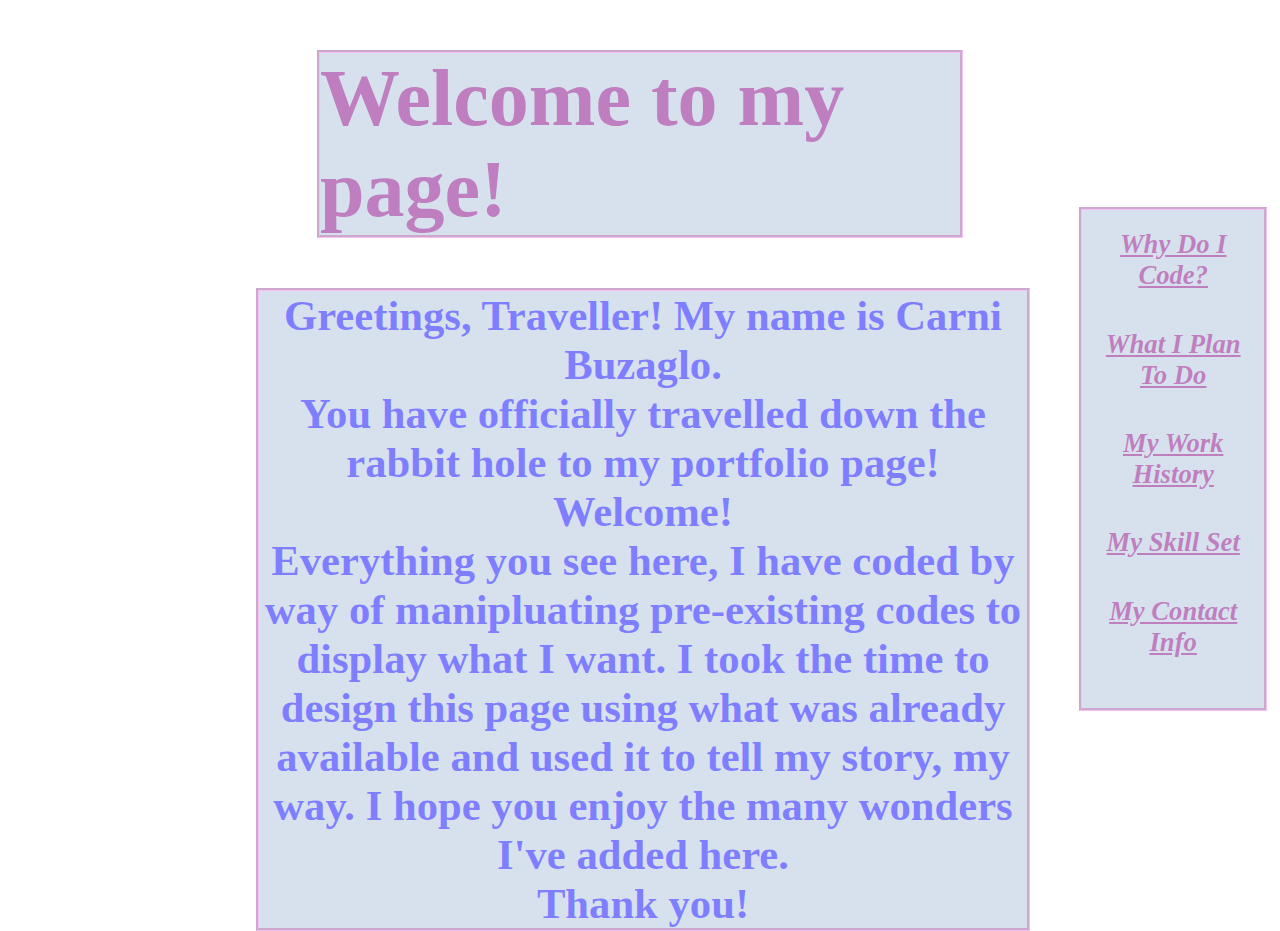
<file: index.html>
<!DOCTYPE html>
<html lang="en" dir="ltr">

<head>
<meta charset="utf-8">
<meta name='viewport' content='width=device-width, initial-scale=1.0, maximum-scale=1.0' />
<title>Carni Buzaglo Portfolio Page</title>
<link href="styles.css" rel="stylesheet" type="text/css">
<link rel="icon" href="https://images.unsplash.com/photo-1490814525860-594e82bfd34a?ixlib=rb-1.2.1&ixid=eyJhcHBfaWQiOjEyMDd9&auto=format&fit=crop&w=1626&q=80" type="image/icon type">
</head>

<body>
<h1>Welcome to my page!</h1>
<p class="intro">
  <img src="20190306_181715.jpg" alt="A photo of me outside Thaddeus Stevens College of Technology in the middle of a snowy winter day.">
  Greetings, Traveller! My name is Carni Buzaglo. <br> You have officially
  travelled down the rabbit hole to my portfolio page! <br> Welcome! <br> Everything you
  see here, I have coded by way of manipluating pre-existing codes to
  display what I want. I took the time to design this page using what
  was already available and used it to tell my story, my way. I hope you
  enjoy the many wonders I've added here. <br> Thank you!</p>
<nav class="guide">
  <a href="Why-Do-I-Code.html">Why Do I Code?</a><br>
  <a href="What-I-Plan-To-Do.html">What I Plan To Do</a><br>
  <a href="My-Work-History.html">My Work History</a><br>
  <a href="My-Skill-Set.html">My Skill Set</a><br>
  <a href="My-Contact-Info.html">My Contact Info</a><br>
</nav>
</body>

</html>
</file>
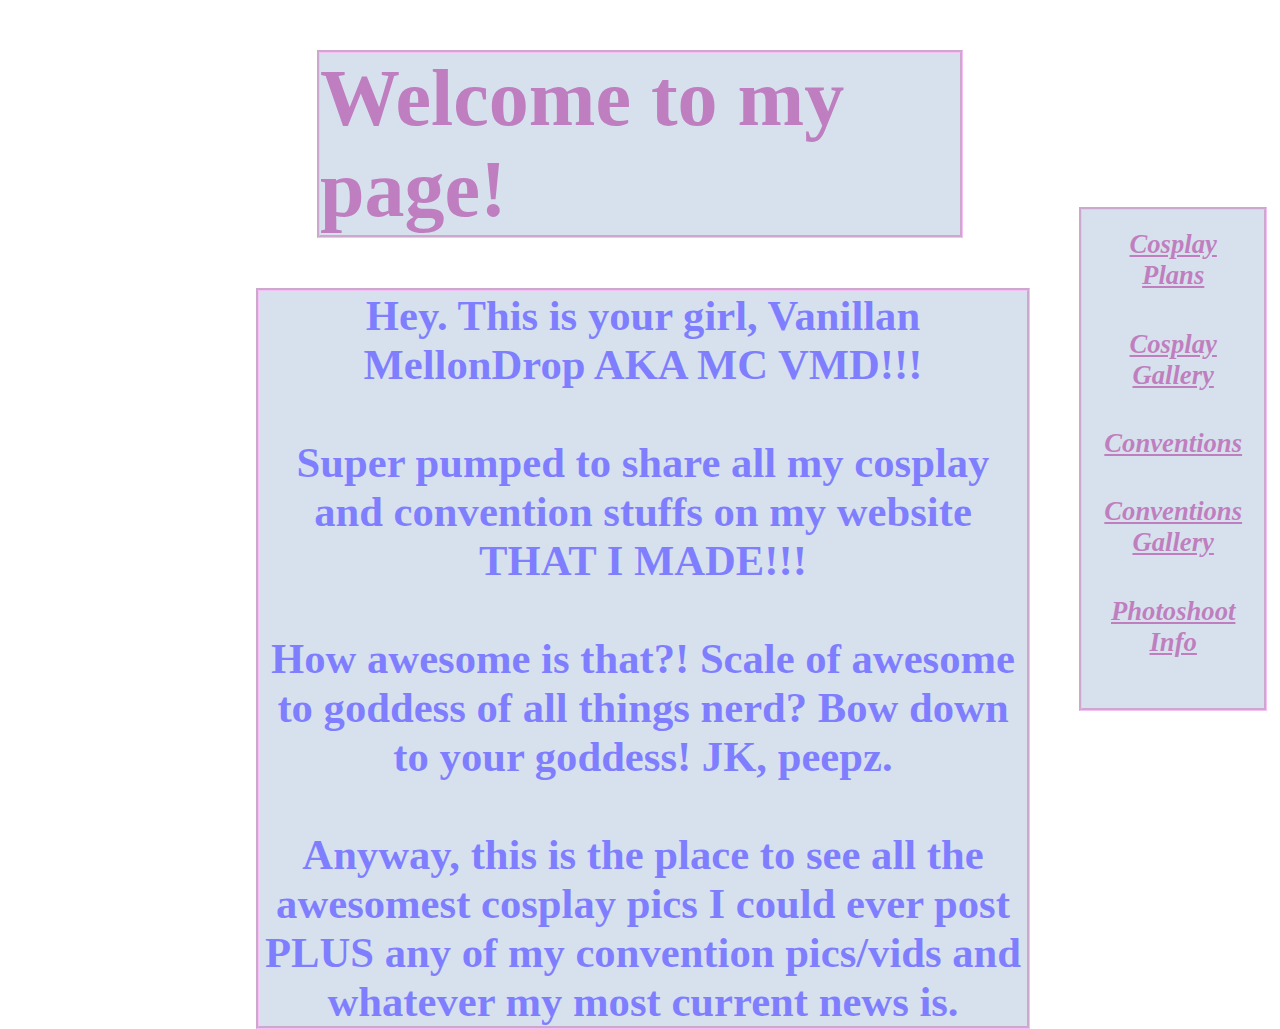
<file: Conventions-and-Cosplays.html>
<!DOCTYPE html>
<html lang="en" dir="ltr">

<head>
<meta charset="utf-8">
<meta name='viewport' content='width=device-width, initial-scale=1.0, maximum-scale=1.0' />
<title>Cosplays &mp Conventions</title>
<link href="styles.css" rel="stylesheet" type="text/css">
<link rel="icon" href="https://images.unsplash.com/photo-1490814525860-594e82bfd34a?ixlib=rb-1.2.1&ixid=eyJhcHBfaWQiOjEyMDd9&auto=format&fit=crop&w=1626&q=80" type="image/icon type">
</head>

<body>
<h1>Welcome to my page!</h1>
<p class="intro">
  <img src="20190306_181715.jpg" alt="A photo of me outside Thaddeus Stevens College of Technology in the middle of a snowy winter day.">
  Hey. This is your girl, Vanillan MellonDrop AKA MC VMD!!!
  <br></br>
  Super pumped to share all my cosplay and convention stuffs on my website THAT I MADE!!!
  <br></br>
  How awesome is that?! Scale of awesome to goddess of all things nerd? Bow down to your goddess! JK, peepz.
  <br></br>
  Anyway, this is the place to see all the awesomest cosplay pics I could
  ever post PLUS any of my convention pics/vids and whatever my most current news is.</p>
<nav class="guide">
  <a href="Cosplay-Plans.html">Cosplay Plans</a><br>
  <a href="Cosplay-Gallery.html">Cosplay Gallery</a><br>
  <a href="Convention.html">Conventions</a><br>
  <a href="Conventions-Gallery.html">Conventions Gallery</a><br>
  <a href="Photoshoot-Info.html">Photoshoot Info</a><br>
</nav>
</body>

</html>
</file>
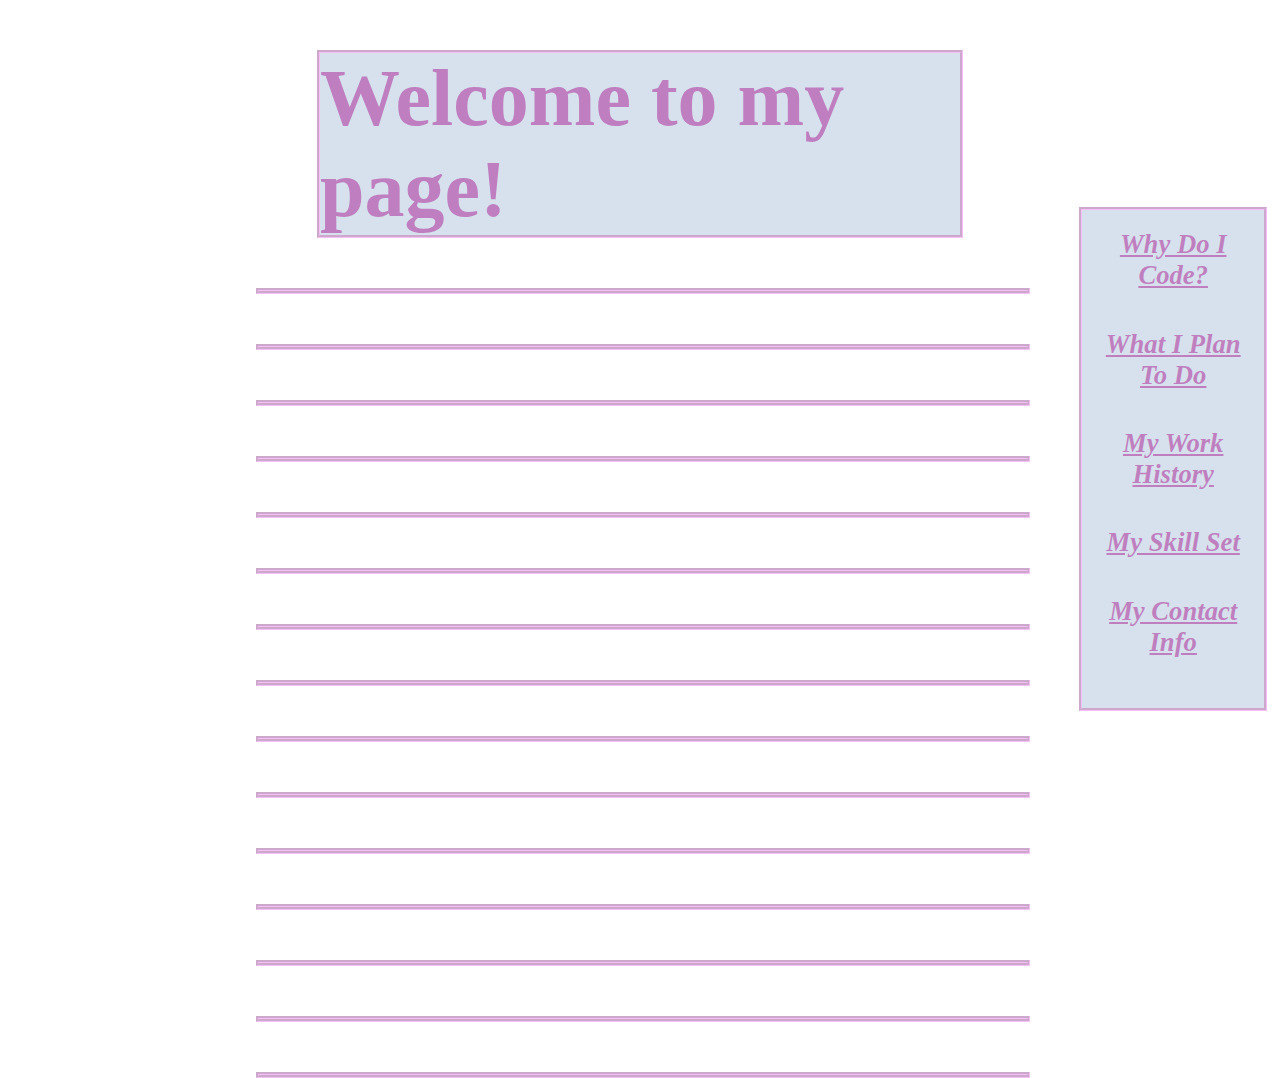
<file: Cosplay-Gallery.html>
<!DOCTYPE html>
<html lang="en" dir="ltr">

<head>
<meta charset="utf-8">
<meta name='viewport' content='width=device-width, initial-scale=1.0, maximum-scale=1.0' />
<title>Carni Buzaglo Portfolio Page</title>
<link href="styles.css" rel="stylesheet" type="text/css">
<link rel="icon" href="https://images.unsplash.com/photo-1490814525860-594e82bfd34a?ixlib=rb-1.2.1&ixid=eyJhcHBfaWQiOjEyMDd9&auto=format&fit=crop&w=1626&q=80" type="image/icon type">
</head>

<body>
<h1>Welcome to my page!</h1>
<p class="intro">
  <img src="20190306_181715.jpg" alt="A photo of me outside Thaddeus Stevens College of Technology in the middle of a snowy winter day.">
  <li> </li>
  <li> </li>
  <li> </li><li>
  <li> </li>
  <li> </li>
  <li> </li>
  <li> </li>
  <li> </li>
  <li> </li>
  <li> </li>
  <li> </li>
  <li> </li>
  </p>
<nav class="guide">
  <a href="Why-Do-I-Code.html">Why Do I Code?</a><br>
  <a href="What-I-Plan-To-Do.html">What I Plan To Do</a><br>
  <a href="My-Work-History.html">My Work History</a><br>
  <a href="My-Skill-Set.html">My Skill Set</a><br>
  <a href="My-Contact-Info.html">My Contact Info</a><br>
</nav>
</body>

</html>
</file>
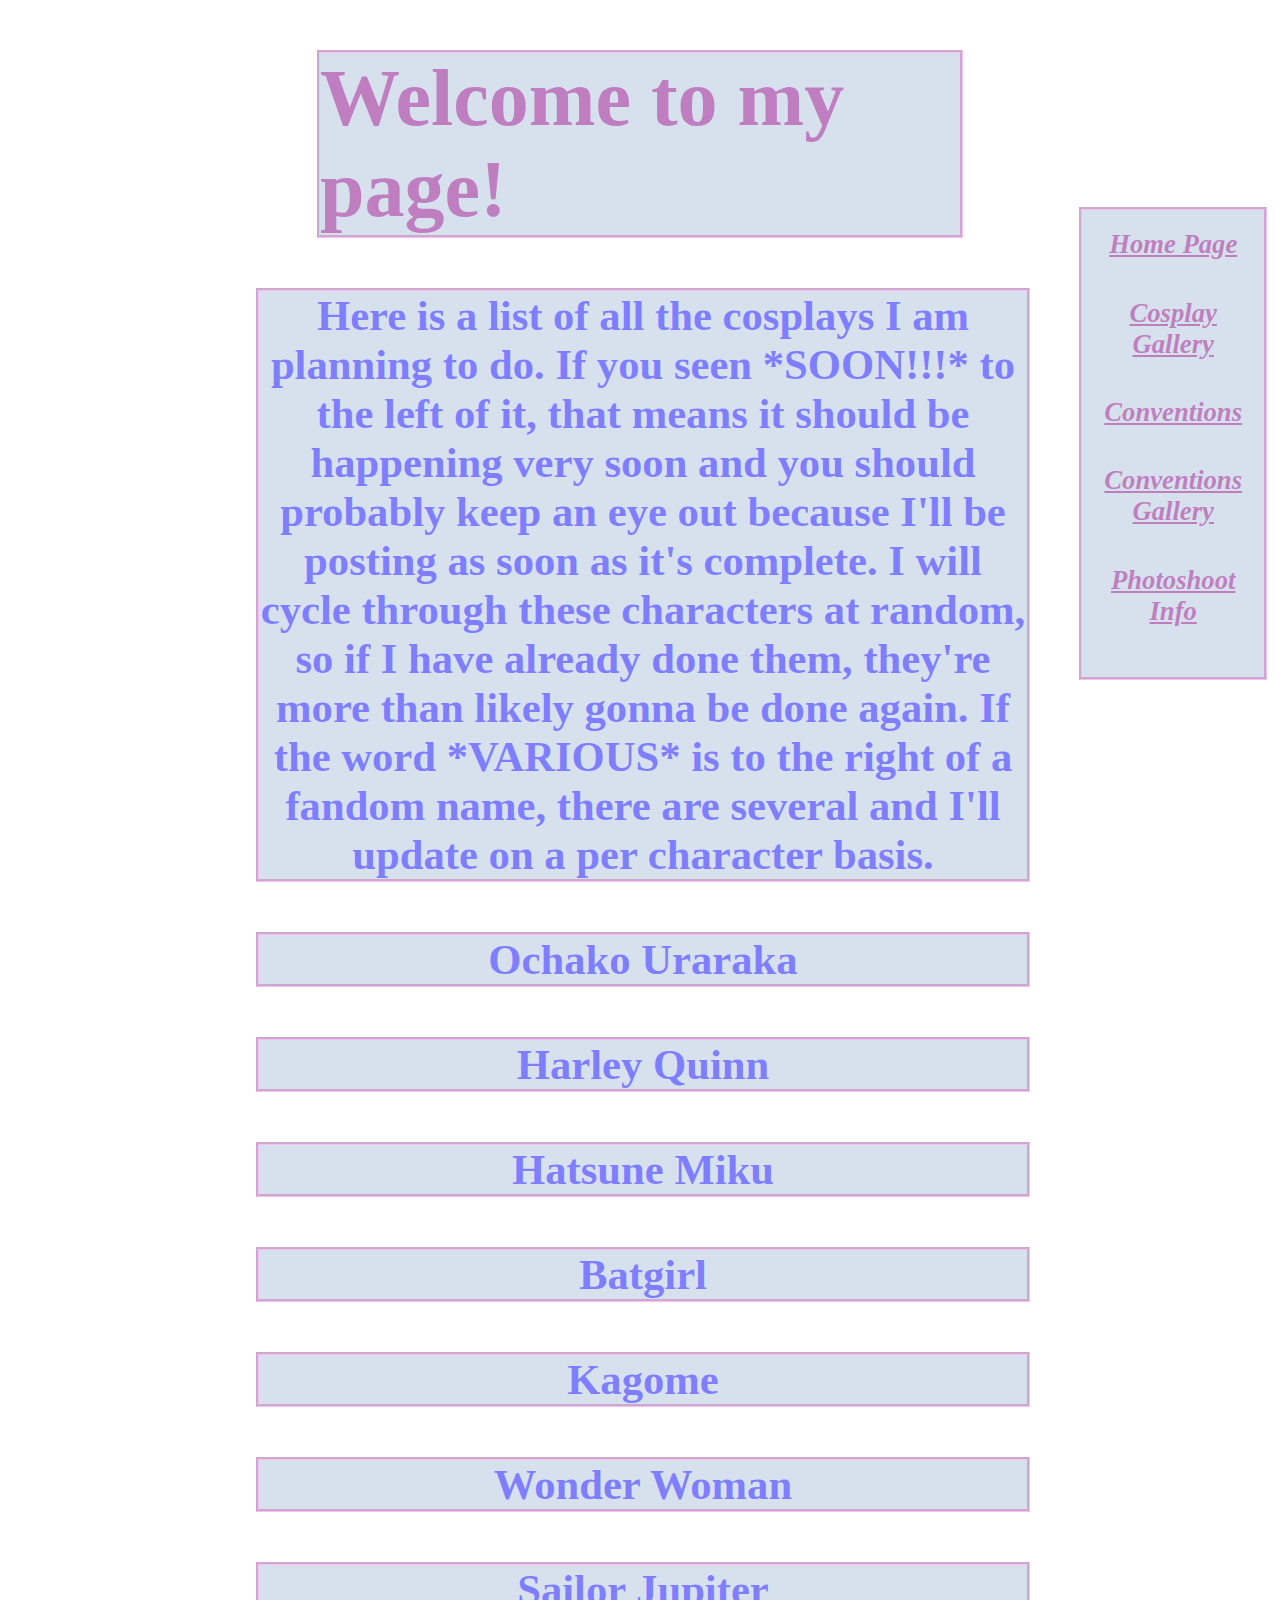
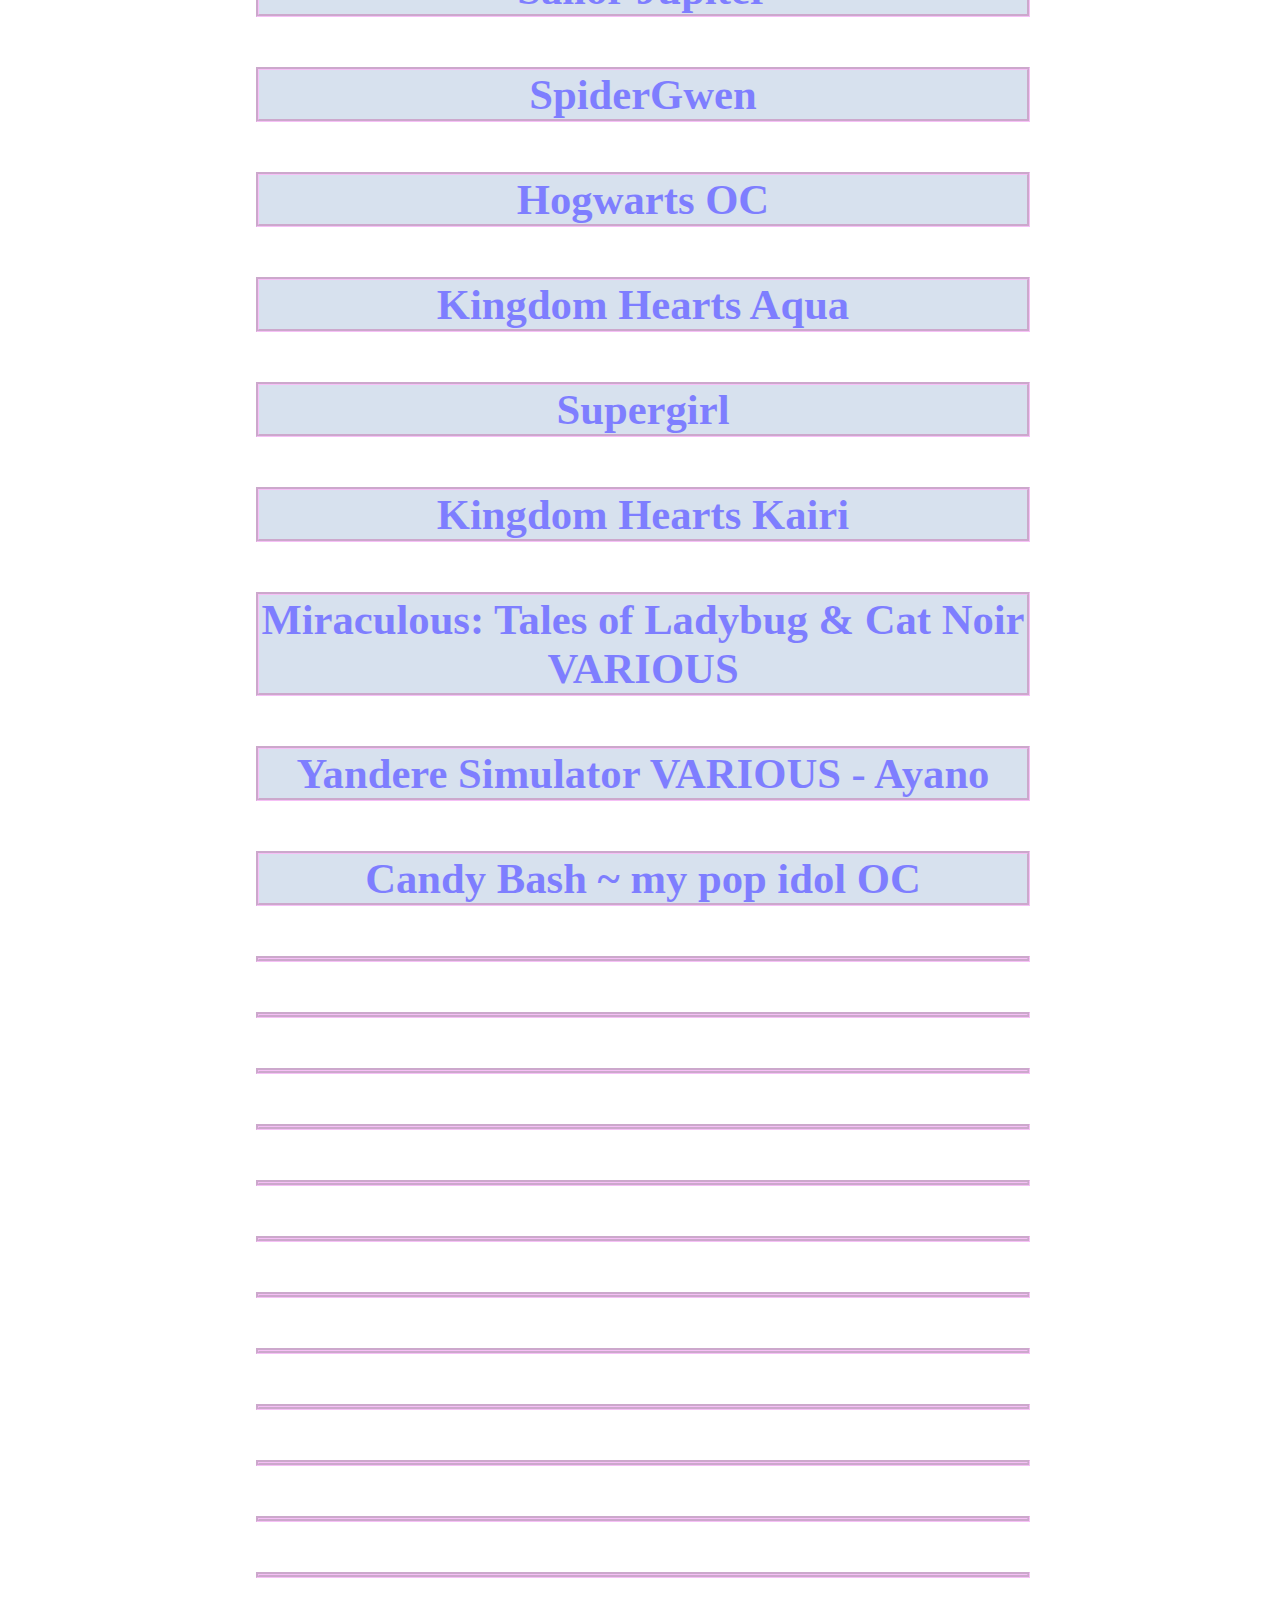
<file: Cosplay-Plans.html>
<!DOCTYPE html>
<html lang="en" dir="ltr">

<head>
<meta charset="utf-8">
<meta name='viewport' content='width=device-width, initial-scale=1.0, maximum-scale=1.0' />
<title>Cosplay Plans</title>
<link href="styles.css" rel="stylesheet" type="text/css">
<link rel="icon" href="https://images.unsplash.com/photo-1490814525860-594e82bfd34a?ixlib=rb-1.2.1&ixid=eyJhcHBfaWQiOjEyMDd9&auto=format&fit=crop&w=1626&q=80" type="image/icon type">
</head>

<body>
<h1>Welcome to my page!</h1>
<p class="intro">
  <img src="20190306_181715.jpg" alt="A photo of me outside Thaddeus Stevens College of Technology in the middle of a snowy winter day.">
  Here is a list of all the cosplays I am planning to do.
  If you seen *SOON!!!* to the left of it, that means it should be happening very soon and you should
  probably keep an eye out because I'll be posting as soon as it's complete.
  I will cycle through these characters at random, so if I have already done them,
  they're more than likely gonna be done again.
  If the word *VARIOUS* is to the right of a fandom name, there are several and I'll update on a per character basis.</p>
  <li>Ochako Uraraka</li>
  <li>Harley Quinn</li>
  <li>Hatsune Miku</li>
  <li>Batgirl</li>
  <li>Kagome </li>
  <li>Wonder Woman</li>
  <li>Sailor Jupiter</li>
  <li>SpiderGwen</li>
  <li>Hogwarts OC</li>
  <li>Kingdom Hearts Aqua</li>
  <li>Supergirl</li>
  <li>Kingdom Hearts Kairi</li>
  <li>Miraculous: Tales of Ladybug &amp Cat Noir VARIOUS</li>
  <li>Yandere Simulator VARIOUS - Ayano</li>
  <li>Candy Bash ~ my pop idol OC</li>
  <li></li>
  <li></li>
  <li></li>
  <li></li>
  <li></li>
  <li></li>
  <li></li>
  <li></li>
  <li></li>
  <li></li>
  <li></li>
  <li></li>
  <li></li>
  <li></li>
  <li></li>
  <li></li>
  <li></li>
  <li></li>
  <li></li>
  <li></li>
  <li></li>
  <li></li>
  <li></li>
  <li></li>
  <li></li>
  <li></li>
  <li></li>
  <li></li>
  <li></li>
  <li></li>
  <li></li>
<nav class="guide">
  <a href="Coventions-and-Cosplays.html">Home Page</a><br>
  <a href="Cosplay-Gallery.html">Cosplay Gallery</a><br>
  <a href="Convention.html">Conventions</a><br>
  <a href="Conventions-Gallery.html">Conventions Gallery</a><br>
  <a href="Photoshoot-Info.html">Photoshoot Info</a><br>
</nav>
</body>

</html>
</file>
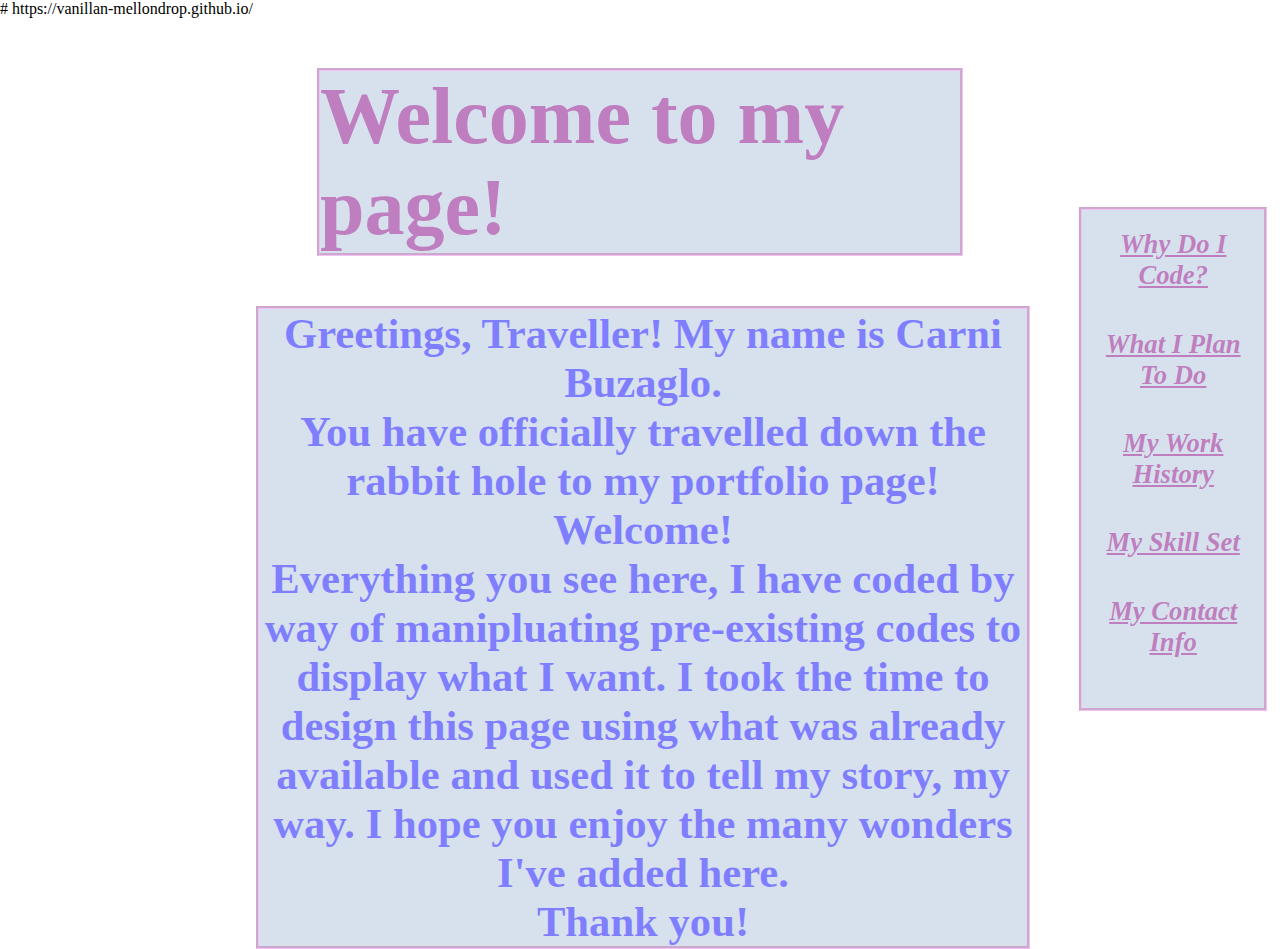
<file: HomePage.html>
# https://vanillan-mellondrop.github.io/
<!DOCTYPE html>
<html lang="en" dir="ltr">

<head>
<meta charset="utf-8">
<meta name='viewport' content='width=device-width, initial-scale=1.0, maximum-scale=1.0' />
<title>Carni Buzaglo Portfolio Page</title>
<link href="styles.css" rel="stylesheet" type="text/css">
<link rel="icon" href="https://images.unsplash.com/photo-1490814525860-594e82bfd34a?ixlib=rb-1.2.1&ixid=eyJhcHBfaWQiOjEyMDd9&auto=format&fit=crop&w=1626&q=80" type="image/icon type">
</head>

<body>
<h1>Welcome to my page!</h1>
<p class="intro">
  <img src="20190306_181715.jpg" alt="A photo of me outside Thaddeus Stevens College of Technology in the middle of a snowy winter day.">
  Greetings, Traveller! My name is Carni Buzaglo. <br> You have officially
  travelled down the rabbit hole to my portfolio page! <br> Welcome! <br> Everything you
  see here, I have coded by way of manipluating pre-existing codes to
  display what I want. I took the time to design this page using what
  was already available and used it to tell my story, my way. I hope you
  enjoy the many wonders I've added here. <br> Thank you!</p>
<aside class="guide">
  <a href="Why Do I Code.html">Why Do I Code?</a><br>
  <a href="What I Plan To Do.html">What I Plan To Do</a><br>
  <a href="My Work History.html">My Work History</a><br>
  <a href="My Skill Set.html">My Skill Set</a><br>
  <a href="My Contact Info.html">My Contact Info</a><br>
</aside>
</body>

</html>
</file>
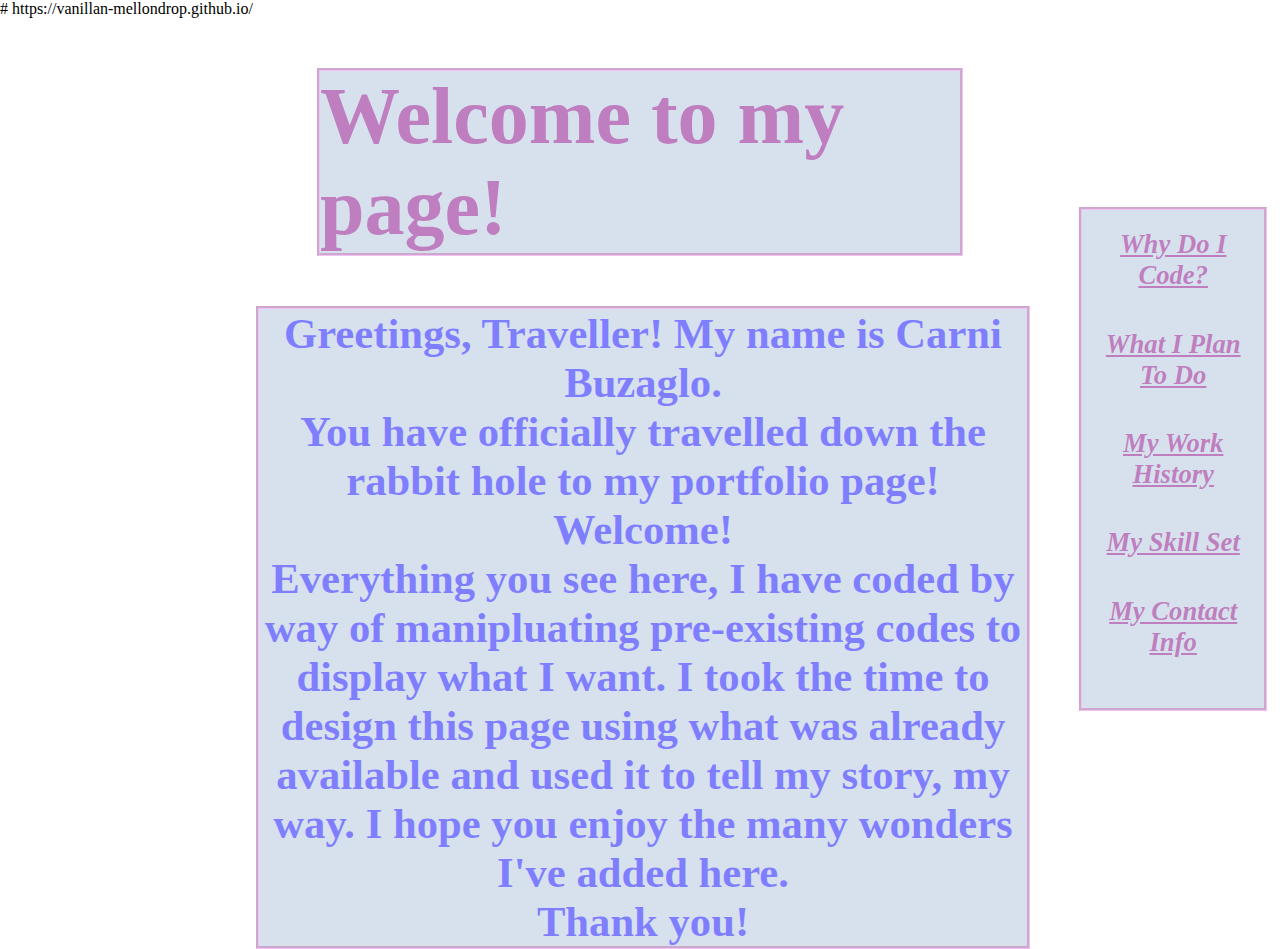
<file: Main.html>
# https://vanillan-mellondrop.github.io/
<!DOCTYPE html>
<html lang="en" dir="ltr">

<head>
<meta charset="utf-8">
<meta name='viewport' content='width=device-width, initial-scale=1.0, maximum-scale=1.0' />
<title>Carni Buzaglo Portfolio Page</title>
<link href="styles.css" rel="stylesheet" type="text/css">
<link rel="icon" href="https://images.unsplash.com/photo-1490814525860-594e82bfd34a?ixlib=rb-1.2.1&ixid=eyJhcHBfaWQiOjEyMDd9&auto=format&fit=crop&w=1626&q=80" type="image/icon type">
</head>

<body>
<h1>Welcome to my page!</h1>
<p class="intro">
  <img src="20190306_181715.jpg" alt="A photo of me outside Thaddeus Stevens College of Technology in the middle of a snowy winter day.">
  Greetings, Traveller! My name is Carni Buzaglo. <br> You have officially
  travelled down the rabbit hole to my portfolio page! <br> Welcome! <br> Everything you
  see here, I have coded by way of manipluating pre-existing codes to
  display what I want. I took the time to design this page using what
  was already available and used it to tell my story, my way. I hope you
  enjoy the many wonders I've added here. <br> Thank you!</p>
<nav class="guide">
  <a href="Why-Do-I-Code.html">Why Do I Code?</a><br>
  <a href="What-I-Plan-To-Do.html">What I Plan To Do</a><br>
  <a href="My-Work-History.html">My Work History</a><br>
  <a href="My-Skill-Set.html">My Skill Set</a><br>
  <a href="My-Contact-Info.html">My Contact Info</a><br>
</nav>
</body>

</html>
</file>
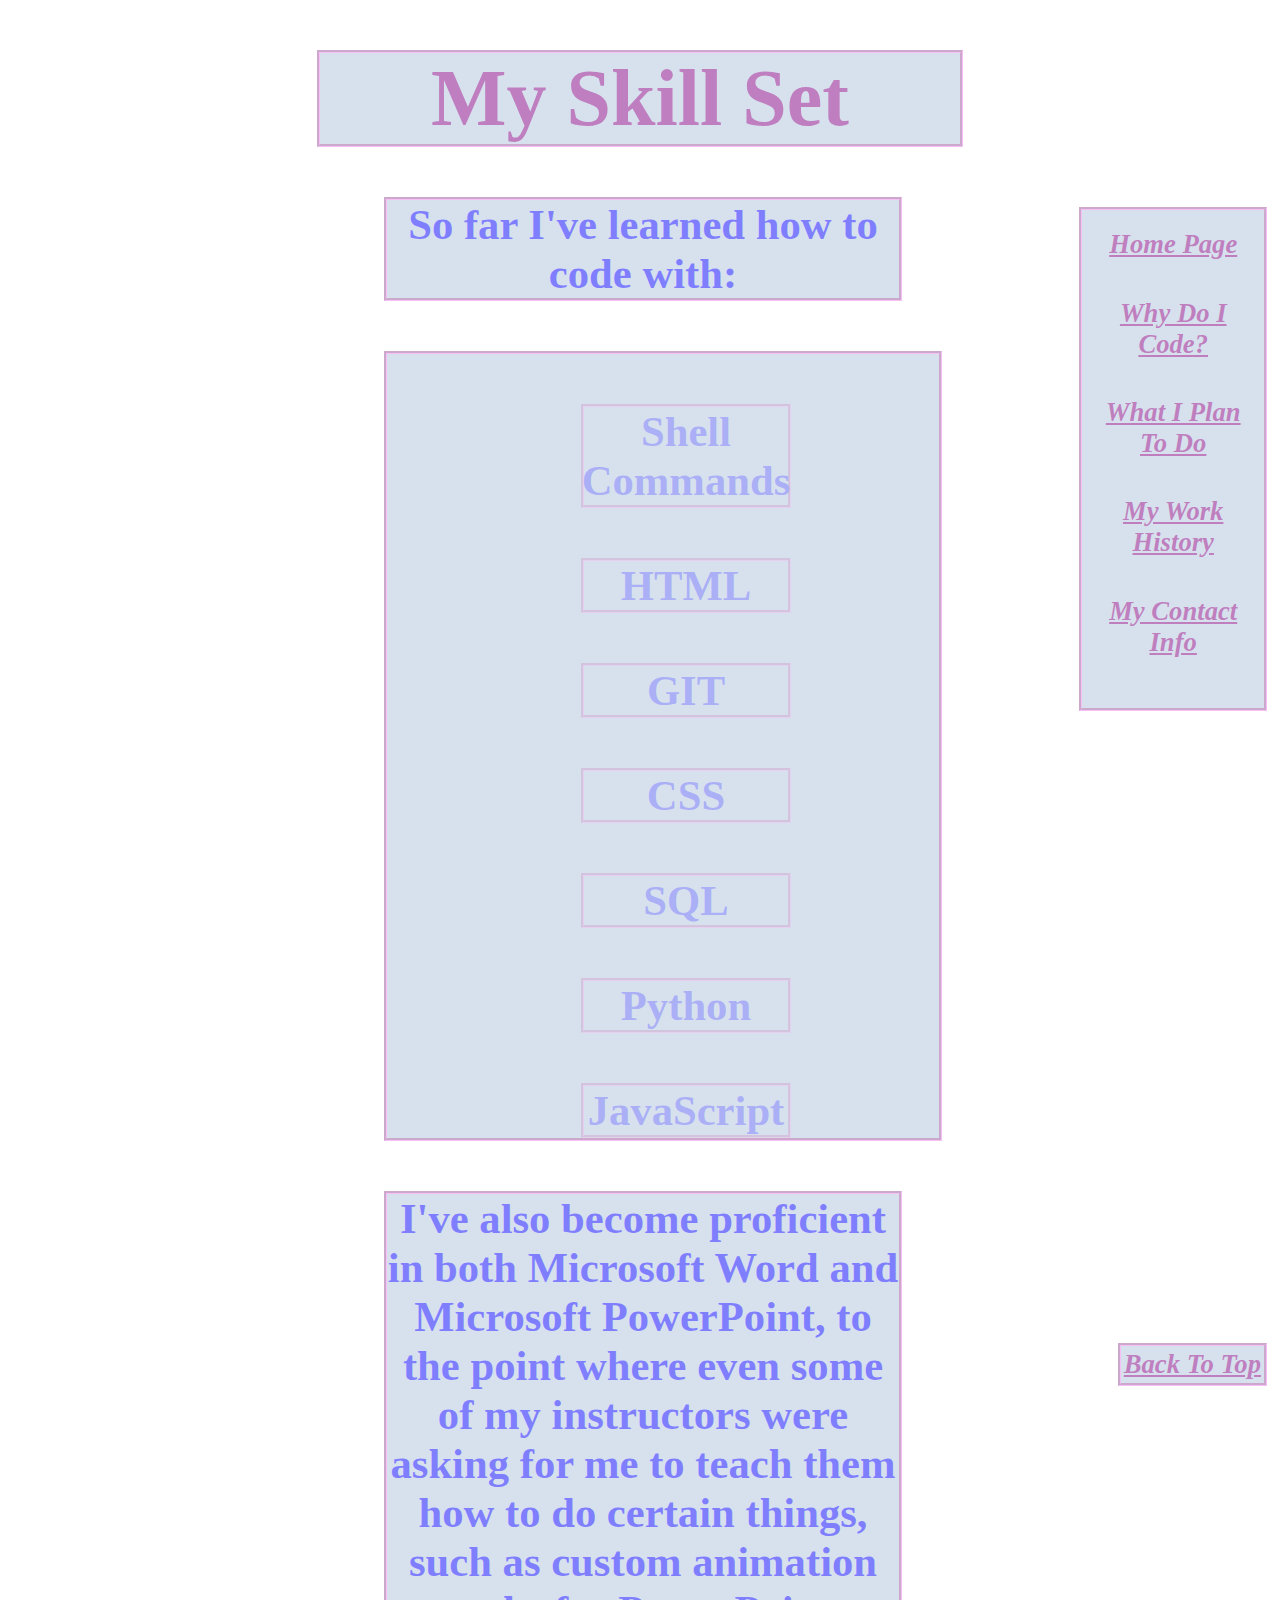
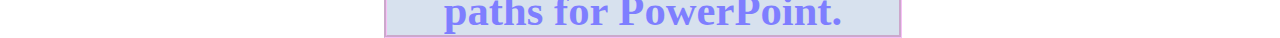
<file: My-Skill-Set.html>
<!DOCTYPE html>
<html lang="en" dir="ltr">

<head>
  <meta charset="utf-8">
  <title>My Skill Set</title>
  <link href="myskillsetstyles.css" rel="stylesheet" type="text/css">
  <link rel="icon" href="https://images.unsplash.com/photo-1490814525860-594e82bfd34a?ixlib=rb-1.2.1&ixid=eyJhcHBfaWQiOjEyMDd9&auto=format&fit=crop&w=1626&q=80" type="image/icon type">
</head>

<body>
  <h1>My Skill Set</h1>
  <p>So far I've learned how to code with:</p>
    <ul>

      <li>Shell Commands</li>
      <li>HTML</li>
      <li>GIT</li>
      <li>CSS</li>
      <li>SQL</li>
      <li>Python</li>
      <li>JavaScript</li>
    </ul>
    <p>I've also become proficient in both Microsoft Word and Microsoft PowerPoint,
    to the point where even some of my instructors were asking for me to teach
    them how to do certain things, such as custom animation paths for PowerPoint.</p>
    <div><a class="top" href="My-Skill-Set.html"> Back To Top</a></div>
    <nav class="guide">
      <a href="Main.html">Home Page</a><br>
      <a href="Why-Do-I-Code.html">Why Do I Code?</a><br>
      <a href="What-I-Plan-To-Do.html">What I Plan To Do</a><br>
      <a href="My-Work-History.html">My Work History</a><br>
      <a href="My-Contact-Info.html">My Contact Info</a><br>
    </nav>
</html>
</file>
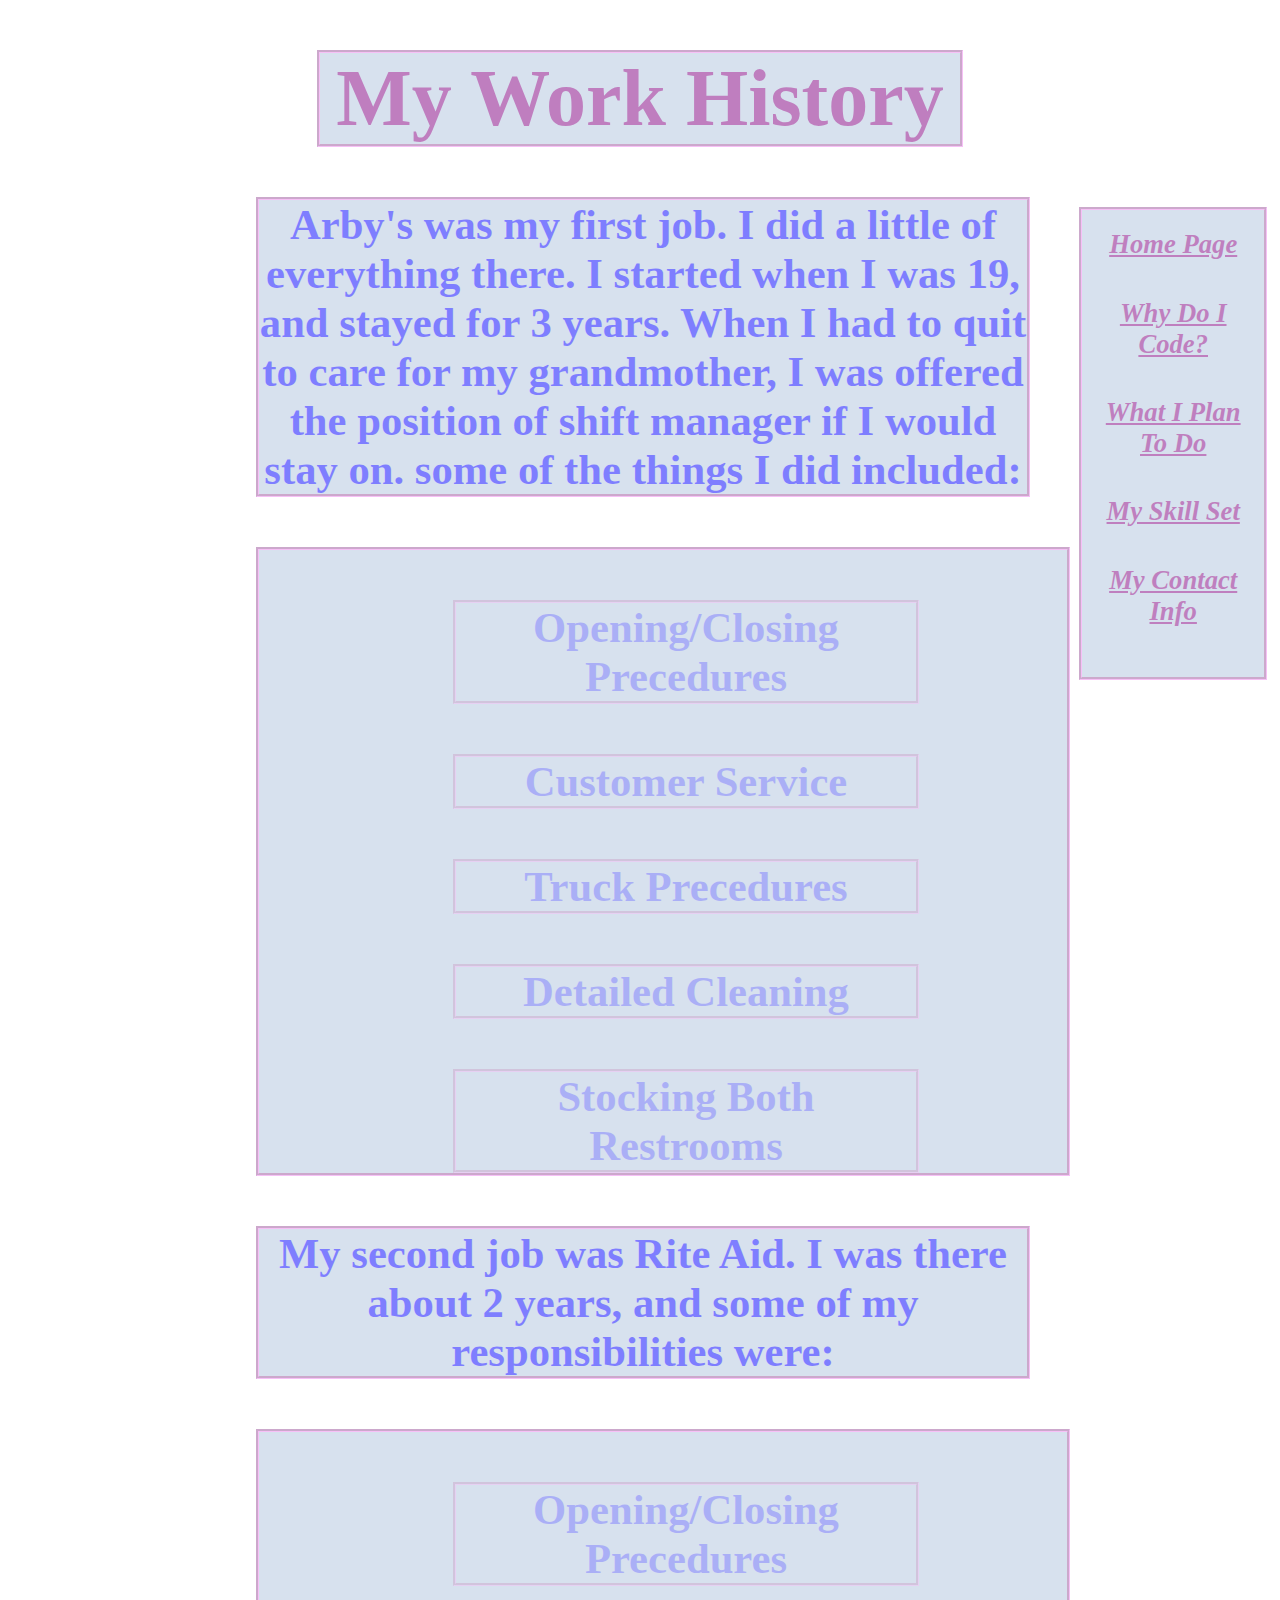
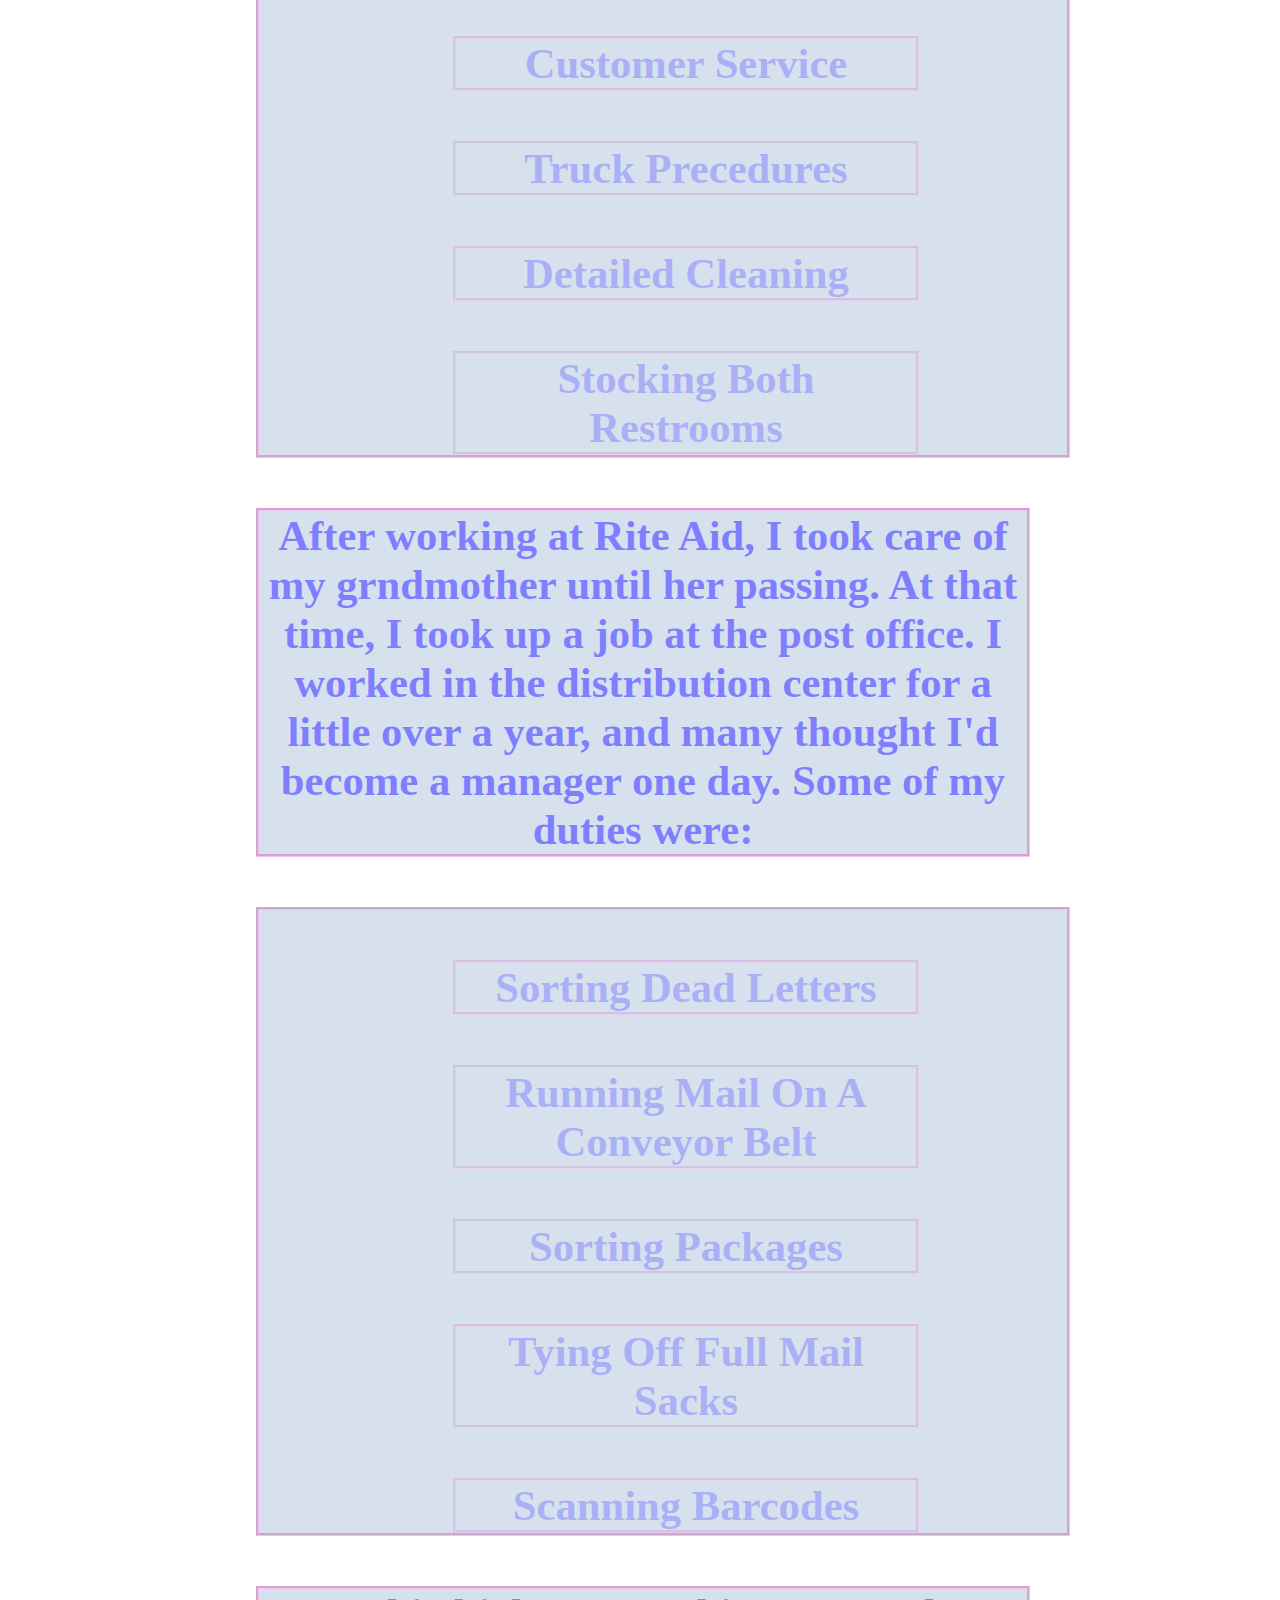
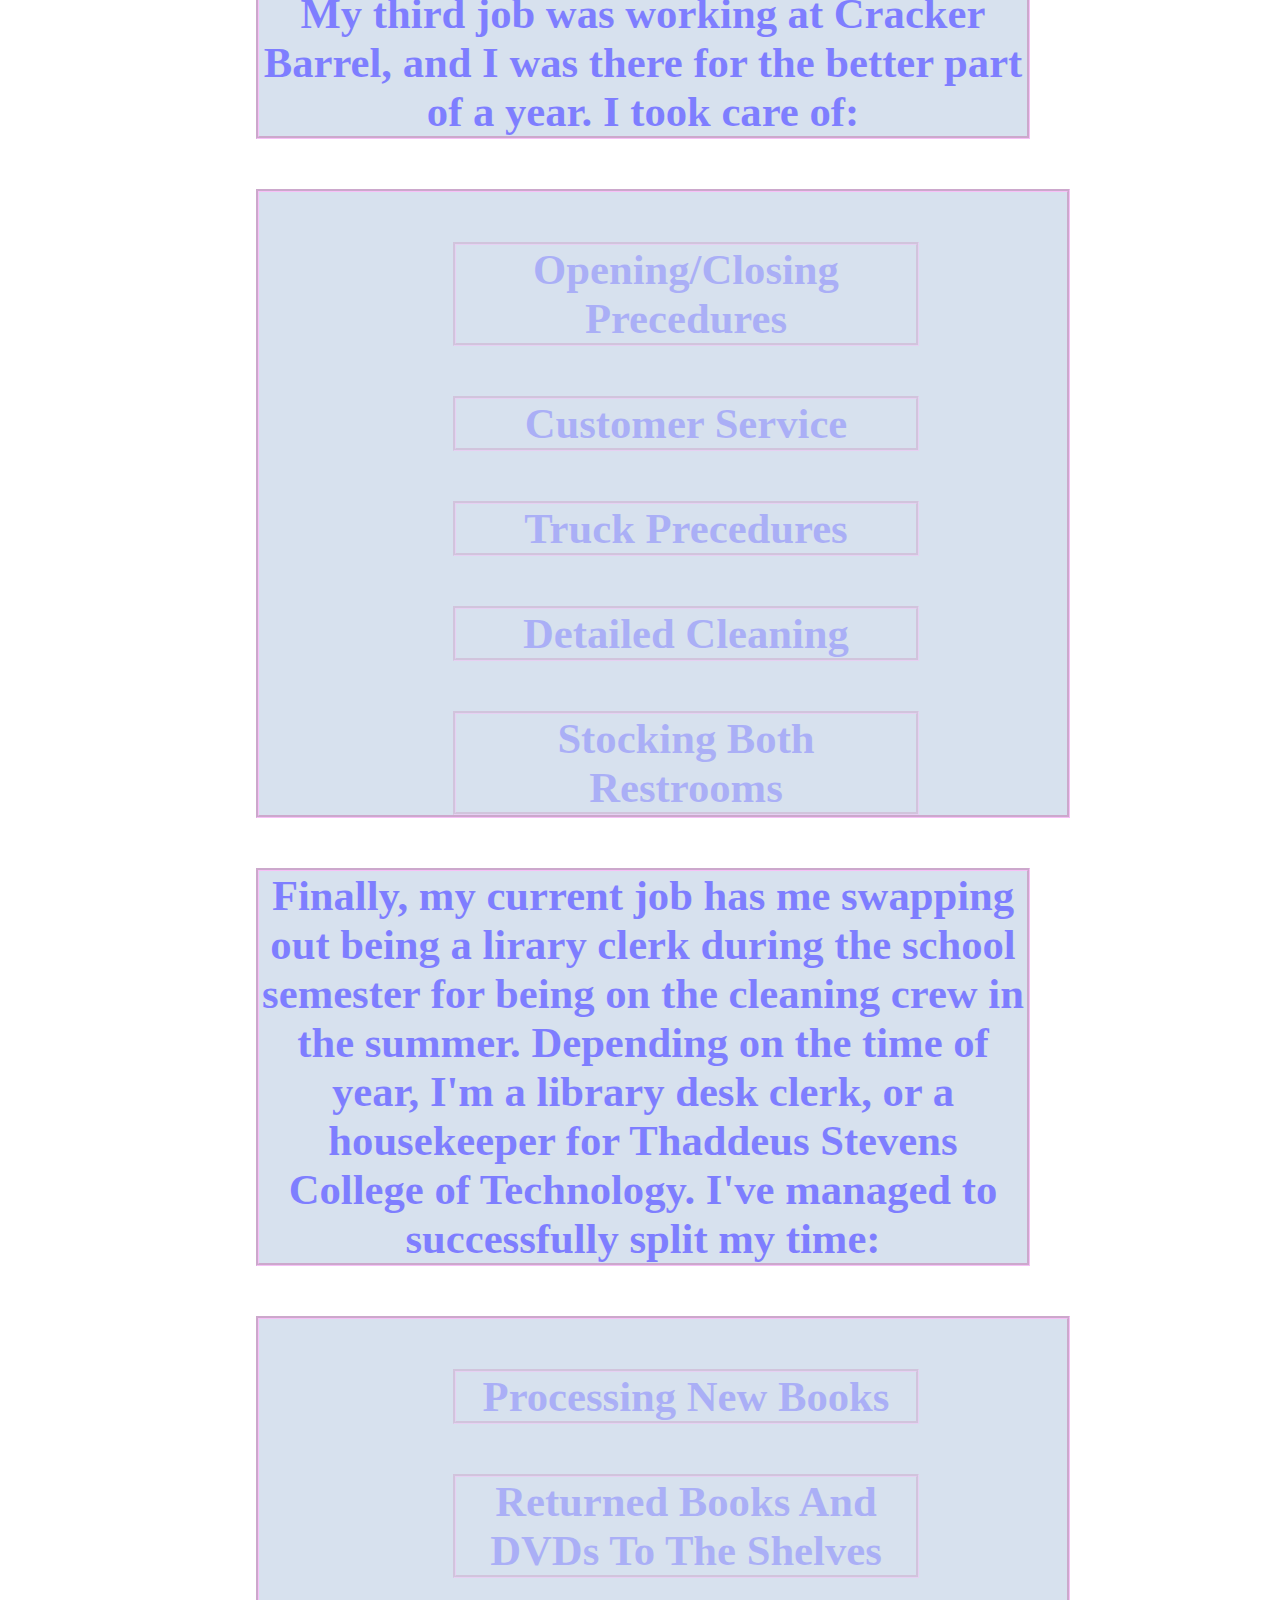
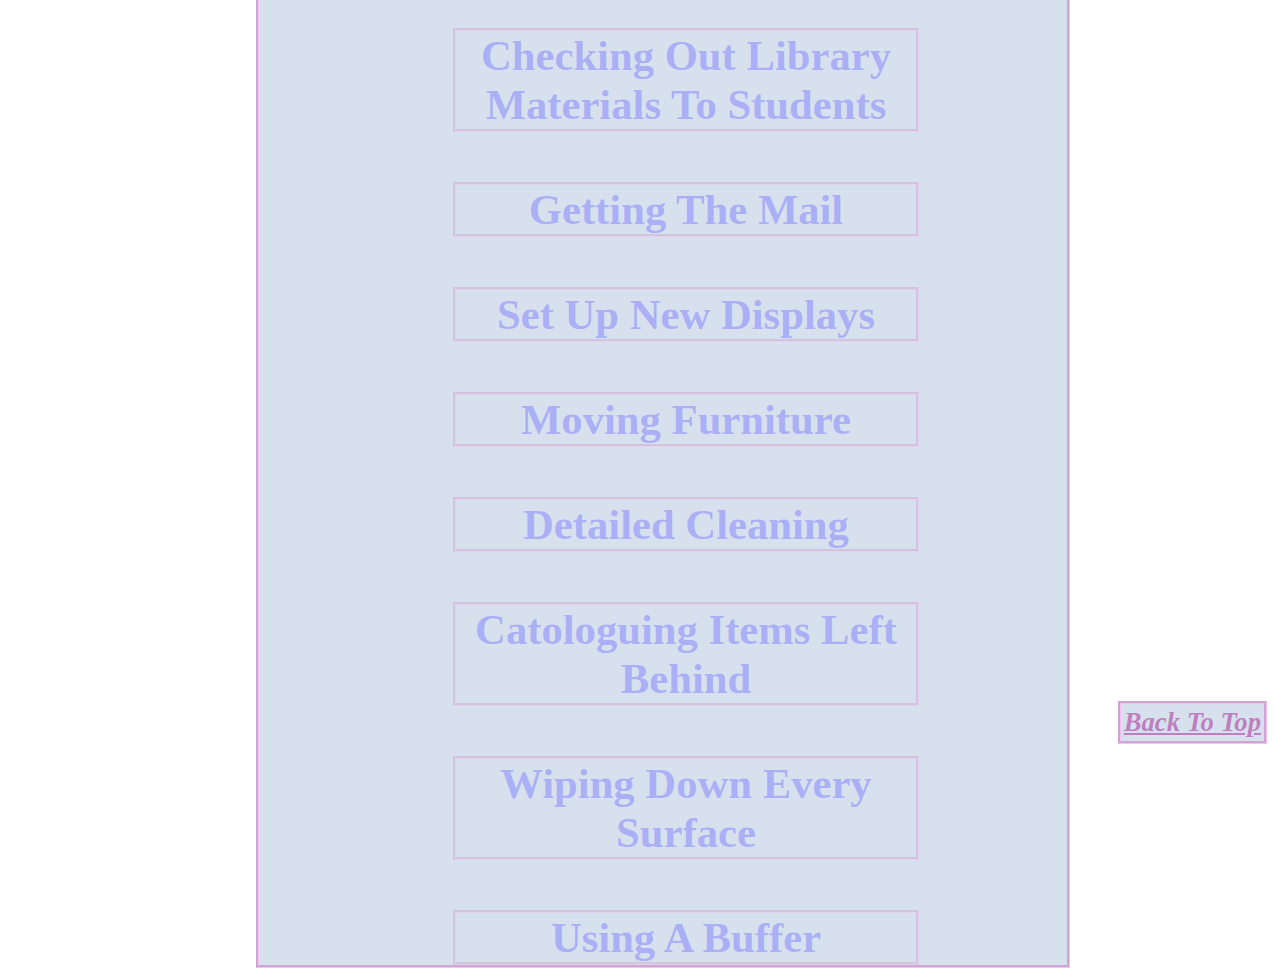
<file: My-Work-History.html>
<!DOCTYPE html>
<html lang="en" dir="ltr">

<head>
  <meta charset="utf-8">
  <title> My Work History</title>
  <link href="myworkhistorystyles.css" rel="stylesheet" type="text/css">
  <link rel="icon" href="https://images.unsplash.com/photo-1490814525860-594e82bfd34a?ixlib=rb-1.2.1&ixid=eyJhcHBfaWQiOjEyMDd9&auto=format&fit=crop&w=1626&q=80" type="image/icon type">
</head>

<body>
  <h1>My Work History</h1>
<p>Arby's was my first job. I did a little of everything there. I started when I
was 19, and stayed for 3 years. When I had to quit to care for my grandmother, I
was offered the position of shift manager if I would stay on. some of the
things I did included:</p>
<ul>
  <li>Opening/Closing Precedures</li>
  <li>Customer Service</li>
  <li>Truck Precedures</li>
  <li>Detailed Cleaning</li>
  <li>Stocking Both Restrooms</li></ul>
<p>My second job was Rite Aid. I was there about 2 years,
  and some of my responsibilities were:</p>
  <ul>
    <li>Opening/Closing Precedures</li>
    <li>Customer Service</li>
    <li>Truck Precedures</li>
    <li>Detailed Cleaning</li>
    <li>Stocking Both Restrooms</li></ul>
<p>After working at Rite Aid, I took care of my grndmother until her passing. At
  that time, I took up a job at the post office. I worked in the distribution center
  for a little over a year, and many thought I'd become a manager one day. Some of my
  duties were:</p>
  <ul>
    <li>Sorting Dead Letters</li>
    <li>Running Mail On A Conveyor Belt</li>
    <li>Sorting Packages</li>
    <li>Tying Off Full Mail Sacks</li>
    <li>Scanning Barcodes</li>
  </ul>
  <p>My third job was working at Cracker Barrel, and I was there for the better part
    of a year. I took care of:</p>
    <ul>
      <li>Opening/Closing Precedures</li>
      <li>Customer Service</li>
      <li>Truck Precedures</li>
      <li>Detailed Cleaning</li>
      <li>Stocking Both Restrooms</li></ul>
  <p>Finally, my current  job has me swapping out being a lirary clerk during the school
    semester for being on the cleaning crew in the summer. Depending on the time of year,
    I'm a library desk clerk, or a housekeeper for Thaddeus Stevens College of Technology.
    I've managed to successfully split my time:
    <ul>
      <li>Processing New Books</li>
      <li>Returned Books And DVDs To The Shelves</li>
      <li>Checking Out Library Materials To Students</li>
      <li>Getting The Mail</li>
      <li>Set Up New Displays</li>
      <li>Moving Furniture</li>
      <li>Detailed Cleaning</li>
      <li>Catologuing Items Left Behind</li>
      <li>Wiping Down Every Surface</li>
      <li>Using A Buffer</li>
    </ul>
<div><a class="top" href="My-Work-History.html"> Back To Top</a></div>
<nav class="guide">
  <a href="Main.html">Home Page</a><br>
  <a href="Why-Do-I-Code.html">Why Do I Code?</a><br>
  <a href="What-I-Plan-To-Do.html">What I Plan To Do</a><br>
  <a href="My-Skill-Set.html">My Skill Set</a><br>
  <a href="My-Contact-Info.html">My Contact Info</a><br>
</nav>
</html>
</file>
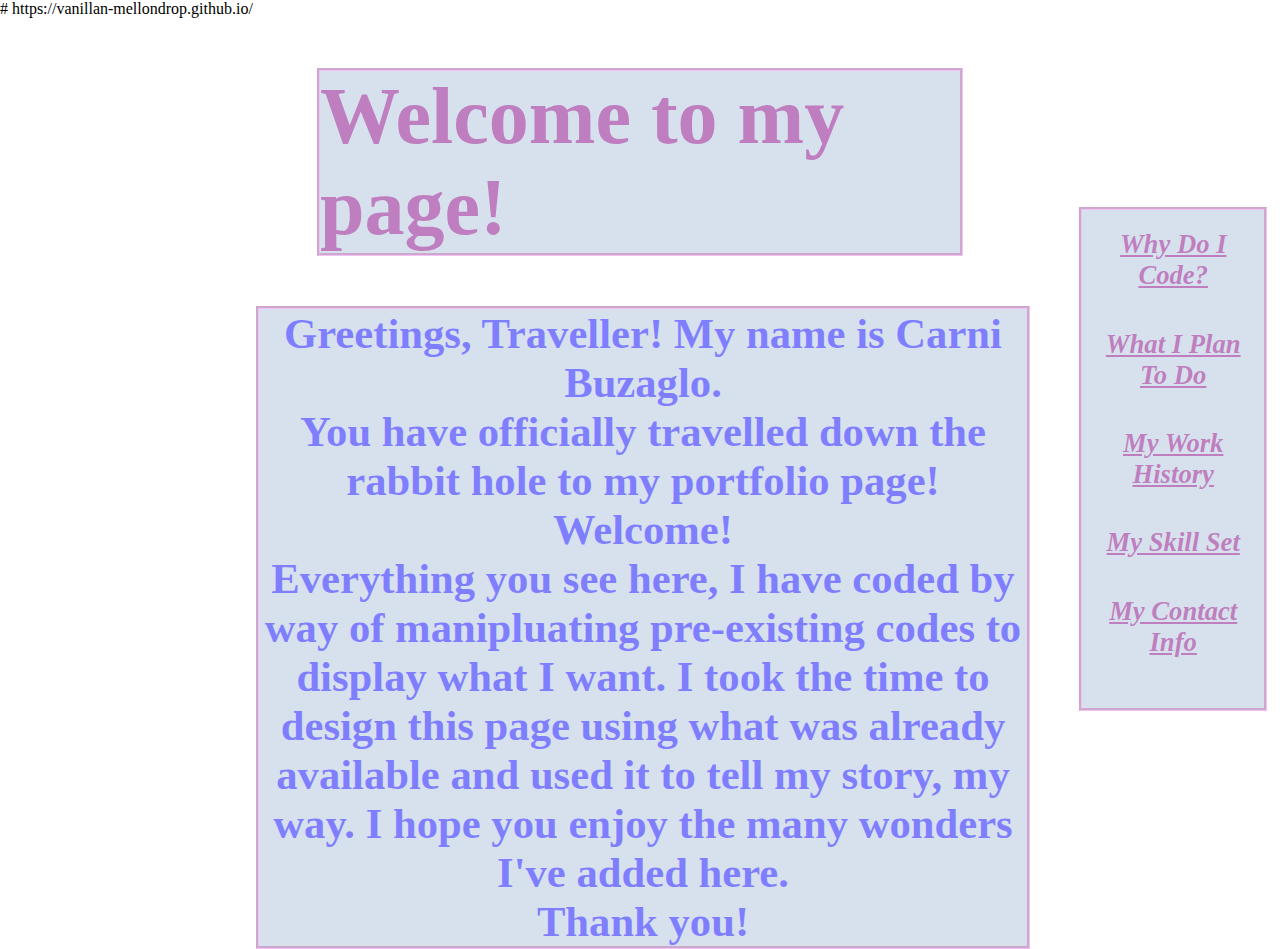
<file: Portfolio.html>
# https://vanillan-mellondrop.github.io/
<!DOCTYPE html>
<html lang="en" dir="ltr">

<head>
<meta charset="utf-8">
<meta name='viewport' content='width=device-width, initial-scale=1.0, maximum-scale=1.0' />
<title>Carni Buzaglo Portfolio Page</title>
<link href="styles.css" rel="stylesheet" type="text/css">
<link rel="icon" href="https://images.unsplash.com/photo-1490814525860-594e82bfd34a?ixlib=rb-1.2.1&ixid=eyJhcHBfaWQiOjEyMDd9&auto=format&fit=crop&w=1626&q=80" type="image/icon type">
</head>

<body>
<h1>Welcome to my page!</h1>
<p class="intro">
  <img src="20190306_181715.jpg" alt="A photo of me outside Thaddeus Stevens College of Technology in the middle of a snowy winter day.">
  Greetings, Traveller! My name is Carni Buzaglo. <br> You have officially
  travelled down the rabbit hole to my portfolio page! <br> Welcome! <br> Everything you
  see here, I have coded by way of manipluating pre-existing codes to
  display what I want. I took the time to design this page using what
  was already available and used it to tell my story, my way. I hope you
  enjoy the many wonders I've added here. <br> Thank you!</p>
<aside class="guide">
  <a href="Why-Do-I-Code.html">Why Do I Code?</a><br>
  <a href="What-I-Plan-To-Do.html">What I Plan To Do</a><br>
  <a href="My-Work-History.html">My Work History</a><br>
  <a href="My-Skill-Set.html">My Skill Set</a><br>
  <a href="My-Contact-Info.html">My Contact Info</a><br>
</aside>
</body>

</html>
</file>
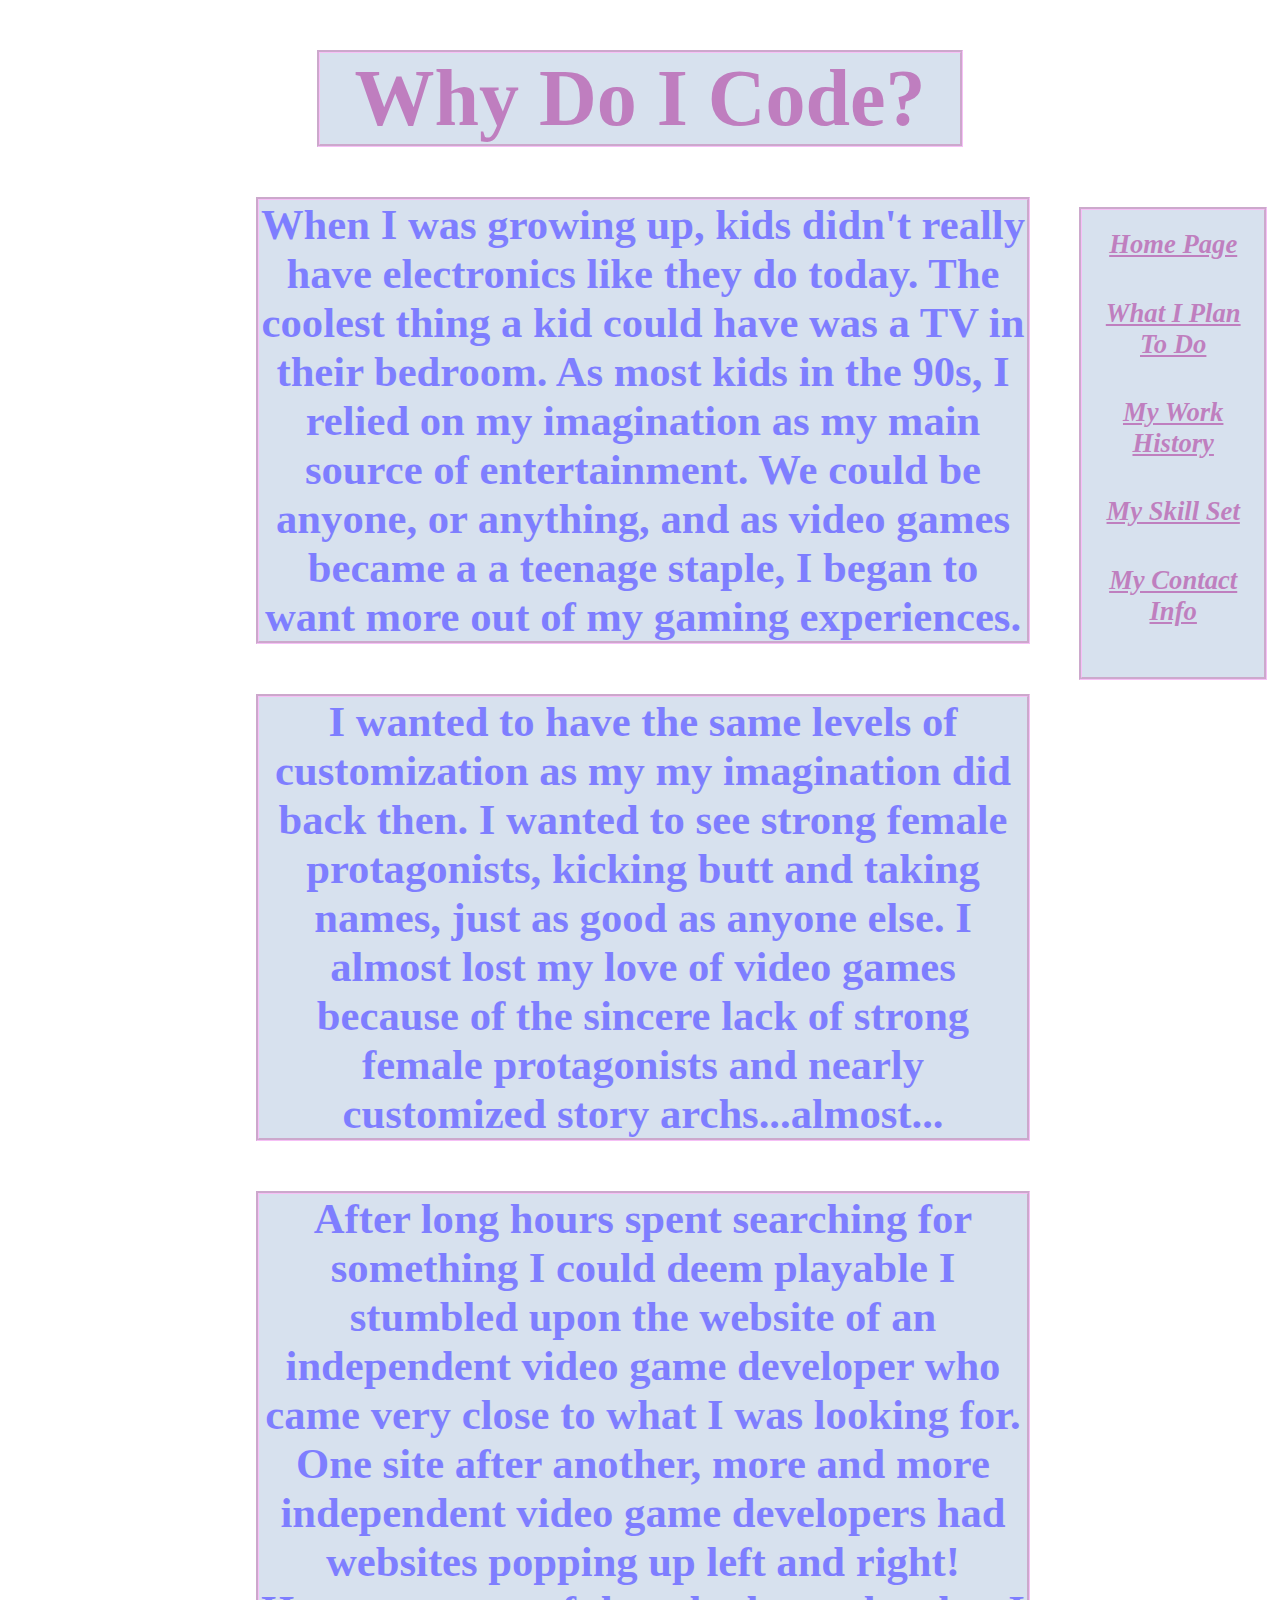
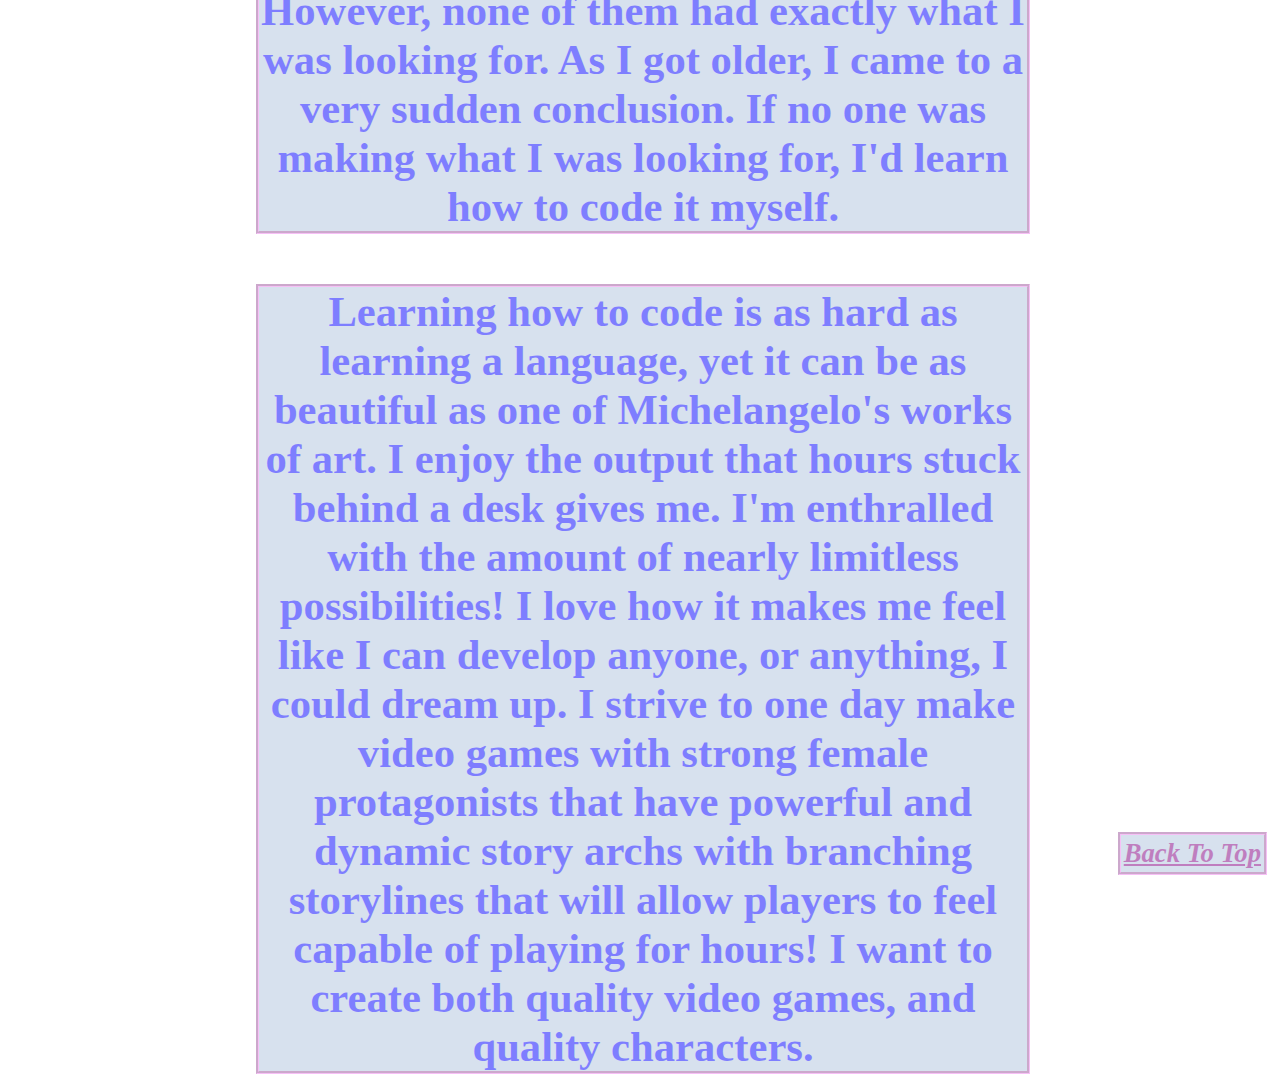
<file: Why-Do-I-Code.html>
<!DOCTYPE html>
<html lang="en" dir="ltr">

<head>
  <meta charset="utf-8">
  <title>Why Do I code?</title>
  <link href="styles.css" rel="stylesheet" type="text/css">
  <link rel="icon" href="https://images.unsplash.com/photo-1490814525860-594e82bfd34a?ixlib=rb-1.2.1&ixid=eyJhcHBfaWQiOjEyMDd9&auto=format&fit=crop&w=1626&q=80" type="image/icon type">
</head>

<body>
  <h1>Why Do I Code?</h1>
  <div class="why">
    <p>When I was growing up, kids didn't really have electronics like they
      do today. The coolest thing a kid could have was a TV in their bedroom.
      As most kids in the 90s, I relied on my imagination as my main source of
      entertainment. We could be anyone, or anything, and as video games became a
      a teenage staple, I began to want more out of my gaming experiences.</p>
    <p>I wanted to have the same levels of customization as my my imagination did
      back then. I wanted to see strong female protagonists, kicking butt and taking
      names, just as good as anyone else. I almost lost my love of video games
      because of the sincere lack of strong female protagonists and nearly customized
      story archs...almost...</p>
    <p>After long hours spent searching for something I could deem playable I
      stumbled upon the website of an independent video game developer who came very
      close to what I was looking for. One site after another, more and more
      independent video game developers had websites popping up left and right! However,
      none of them had exactly what I was looking for. As I got older, I came to a
      very sudden conclusion. If no one was making what I was looking for, I'd learn
      how to code it myself.</p>
    <p>Learning how to code is as hard as learning a language, yet it can be as
      beautiful as one of Michelangelo's works of art. I enjoy the output that
      hours stuck behind a desk gives me. I'm enthralled with the amount of nearly
      limitless possibilities! I love how it makes me feel like I can develop anyone,
      or anything, I could dream up. I strive to one day make video games with
      strong female protagonists that have powerful and dynamic story archs with
      branching storylines that will allow players to feel capable of playing for
      hours! I want to create both quality video games, and quality characters.</p>
  </div>
  <div><a class="top" href="Why-Do-I-Code.html">Back To Top</a></div>
  <aside class="guide">
    <a href="index.html">Home Page</a><br>
    <a href="What-I-Plan-To-Do.html">What I Plan To Do</a><br>
    <a href="My-Work-History.html">My Work History</a><br>
    <a href="My-Skill-Set.html">My Skill Set</a><br>
    <a href="My-Contact-Info.html">My Contact Info</a><br>
  </aside>
</body>

</html>
</file>
<file: styles.css>
html {
  background-image: url("https://images.unsplash.com/photo-1513628253939-010e64ac66cd?ix");
  background-clip: border-box;
  width:100%;
  background-repeat: no-repeat;
  background-size: cover;
}

* {
  margin: auto;
}

h1 {
  margin-top: 50px;
  color: purple;
  font-weight: bold;
  font-family: fantasy;
  font-size: 60pt;
  display: flex;
  justify-content: center;
	background-color: lightsteelblue;
  border: violet;
  border-style: groove;
	opacity: 0.5;
  width: 50%
}

h1:hover {
  color: blue;
}

.intro {
  margin-top: 50px;
  margin-left: 20%;
  color: blue;
  font-weight: bold;
  font-family: fantasy;
  font-size: 32pt;
  background-color: lightsteelblue;
  border: violet;
  border-style: groove;
	opacity: 0.5;
  width: 60%;
  float: left;
  display: flex;
  justify-content: center;
  text-align: center;
}

  img {
    background-size: cover;
    margin-top: 220px;
    width: 60%;
    float: left;
    display: flex;
    justify-content: center;
    opacity: 1;
}

    img {
    position: absolute;
    top: 0;
    bottom: 0;
    left: 0;
    right: 0;
    opacity: 0;
}

  .intro:hover img {
    opacity: 1;
    transition: 1s ease;
  }

  .guide, .top {
  font-weight: bold;
  font-style: oblique;
  font-family: fantasy;
  font-size: 20pt;
	background-color: lightsteelblue;
  border: violet;
  border-style: groove;
	opacity: 0.5;
}

a {
  color: purple;
}

.guide {
  position: fixed;
  right: 1%;
  top: 23%;
  text-align: center;
  padding: 1rem 1rem;
  display: flex;
  flex-direction: column;
  width: 150px;
}

a {
    padding: .2rem .2rem;
}
.guide a:hover {
  color: blue;
}
/*My Work History*/
.history p:hover {
  color: white;
}
ul {
 margin-top: 50px;
 margin-left: 20%;
 color: blue;
 font-weight: bold;
 font-family: fantasy;
 font-size: 32pt;
 background-color: lightsteelblue;
 border: violet;
 border-style: groove;
 opacity: 0.5;
 width: 60%;
 float: left;
 display: flex;
 flex-direction: column;
 justify-content: center;
 text-align: center;
}

li {
 margin-top: 50px;
 margin-left: 20%;
 color: blue;
 font-weight: bold;
 font-family: fantasy;
 font-size: 32pt;
 background-color: lightsteelblue;
 border: violet;
 border-style: groove;
 opacity: 0.5;
 width: 60%;
 float: left;
 display: flex;
 flex-direction: column;
 justify-content: center;
 text-align: center;
}

li:hover {
  color: purple;
  opacity: 1;
}

p:hover {
  color: white;
}

.guide, .top {
  font-weight: bold;
  font-style: oblique;
  font-family: fantasy;
  font-size: 20pt;
	background-color: lightsteelblue;
  border: violet;
  border-style: groove;
	opacity: 0.5;
}
p {
  margin-top: 50px;
  margin-left: 20%;
  color: blue;
  font-weight: bold;
  font-family: fantasy;
  font-size: 32pt;
  background-color: lightsteelblue;
  border: violet;
  border-style: groove;
	opacity: 0.5;
  width: 60%;
  float: left;
  display: flex;
  justify-content: center;
  text-align: center;
}
.top {
	position: absolute;
	bottom: -175%;
  right: 1%;
}

.top:hover {
  color: blue;
}
</file>
<file: myskillsetstyles.css>
html {
  background-image: url("https://images.unsplash.com/photo-1513628253939-010e64ac66cd?ixlib=rb-1.2.1&ixid=eyJhcHBfaWQiOjEyMDd9&auto=format&fit=crop&w=934&q=80");
  background-clip: border-box;
  width:100%;
  background-repeat: no-repeat;
  background-size: cover;
}

* {
  margin: auto;
}

h1 {
  margin-top: 50px;
  color: purple;
  font-weight: bold;
  font-family: fantasy;
  font-size: 60pt;
  display: flex;
  justify-content: center;
	background-color: lightsteelblue;
  border: violet;
  border-style: groove;
	opacity: 0.5;
  width: 50%
}

h1:hover {
  color: blue;
}

p, ul, li {
  margin-top: 50px;
  margin-left: 30%;
  color: blue;
  font-weight: bold;
  font-family: fantasy;
  font-size: 32pt;
  text-align: center;
  background-color: lightsteelblue;
  border: violet;
  border-style: groove;
	opacity: 0.5;
  width: 40%;
  display: flex;
  flex-direction: column;
  align-items: center;
  align-content: center;
  justify-content: center;
}

li:hover {
  color: purple;
  opacity: 1;
}

p:hover {
 cursor: pointer;
 transition: 5s;
 color: white;
 transition: 5s;
 color: purple;}

.guide, .top {
  font-weight: bold;
  font-style: oblique;
  font-family: fantasy;
  font-size: 20pt;
	background-color: lightsteelblue;
  border: violet;
  border-style: groove;
	opacity: 0.5;
}

a {
  color: purple;
}

.guide {
  position: fixed;
  right: 1%;
  top: 23%;
  text-align: center;
  padding: 1rem 1rem;
  display: flex;
  flex-direction: column;
  width: 150px;
}

a {
    padding: .2rem .2rem;
}
.guide a:hover {
  color: blue;
}

.top {
	position: absolute;
	bottom: -54%;
  right: 1%;
}

.top:hover {
  color: blue;
}
</file>
<file: myworkhistorystyles.css>
html {
  background-image: url("https://images.unsplash.com/photo-1513628253939-010e64ac66cd?ixlib=rb-1.2.1&ixid=eyJhcHBfaWQiOjEyMDd9&auto=format&fit=crop&w=934&q=80");
  background-clip: border-box;
  width:100%;
  background-repeat: no-repeat;
  background-size: cover;
}

* {
  margin: auto;
}

h1 {
  margin-top: 50px;
  color: purple;
  font-weight: bold;
  font-family: fantasy;
  font-size: 60pt;
  display: flex;
  justify-content: center;
	background-color: lightsteelblue;
  border: violet;
  border-style: groove;
	opacity: 0.5;
  width: 50%
}

h1:hover {
  color: blue;
}

p {
  margin-top: 50px;
  margin-left: 20%;
  color: blue;
  font-weight: bold;
  font-family: fantasy;
  font-size: 32pt;
  background-color: lightsteelblue;
  border: violet;
  border-style: groove;
  opacity: 0.5;
  width: 60%;
  float: left;
  display: flex;
  flex-direction: column;
  justify-content: center;
  text-align: center;
}

ul {
 margin-top: 50px;
 margin-left: 20%;
 color: blue;
 font-weight: bold;
 font-family: fantasy;
 font-size: 32pt;
 background-color: lightsteelblue;
 border: violet;
 border-style: groove;
 opacity: 0.5;
 width: 60%;
 float: left;
 display: flex;
 flex-direction: column;
 justify-content: center;
 text-align: center;
}

li {
 margin-top: 50px;
 margin-left: 20%;
 color: blue;
 font-weight: bold;
 font-family: fantasy;
 font-size: 32pt;
 background-color: lightsteelblue;
 border: violet;
 border-style: groove;
 opacity: 0.5;
 width: 60%;
 float: left;
 display: flex;
 flex-direction: column;
 justify-content: center;
 text-align: center;
}

li:hover {
  color: purple;
  opacity: 1;
}

p:hover {
  color: white;
}

.guide, .top {
  font-weight: bold;
  font-style: oblique;
  font-family: fantasy;
  font-size: 20pt;
	background-color: lightsteelblue;
  border: violet;
  border-style: groove;
	opacity: 0.5;
}

a {
  color: purple;
}
.guide, .top {
  font-weight: bold;
  font-style: oblique;
  font-family: fantasy;
  font-size: 20pt;
	background-color: lightsteelblue;
  border: violet;
  border-style: groove;
	opacity: 0.5;
}

a {
  color: purple;
}

.guide {
  position: fixed;
  right: 1%;
  top: 23%;
  text-align: center;
  padding: 1rem 1rem;
  display: flex;
  flex-direction: column;
  width: 150px;
}

a {
    padding: .2rem .2rem;
}
.guide a:hover {
  color: blue;
}

.top {
	position: absolute;
	bottom: -516%;
  right: 1%;
}

.top:hover {
  color: blue;
}

.anch {
  padding-top: 20px;
}
</file>
